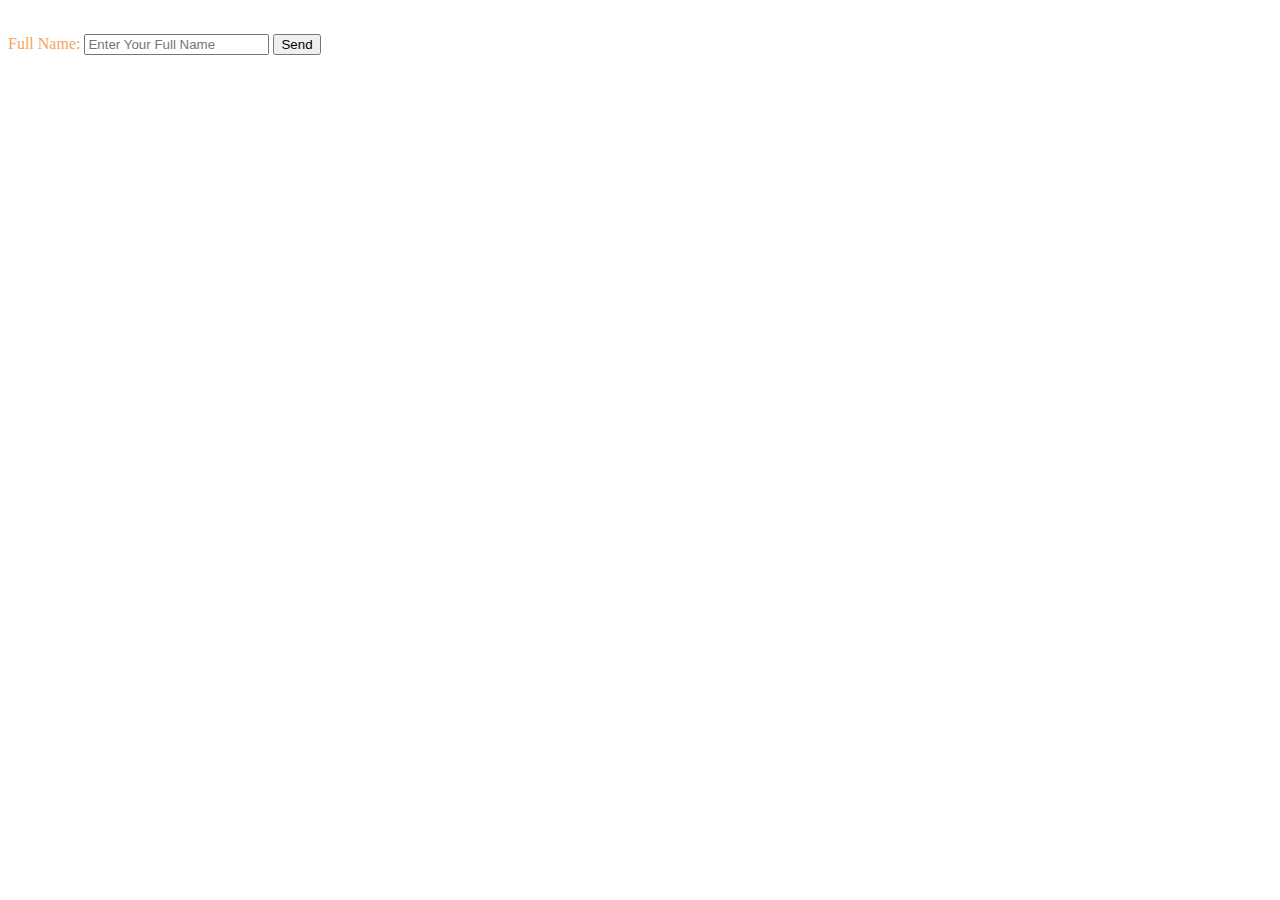
<file: Day2.Labs/index.html>
<!DOCTYPE html>
<html lang="en">
<head>
    <meta charset="UTF-8">
    <meta http-equiv="X-UA-Compatible" content="IE=edge">
    <meta name="viewport" content="width=device-width, initial-scale=1.0">
    <title>Document</title>
    <style>
        body{
            color: sandybrown;
        }
        h1{
            color: blue;
            text-align: left;
        }
    </style>
</head>
<body>


    <!-- <button type="button"
onclick="displayDate()">Click and see Date and Time.</button> -->

<p id="date_time_button"></p><br>


<form action="#" method="get">
    <label for="fullName"> Full Name:</label>
    <input id="fullName" type="text" required placeholder="Enter Your Full Name" pattern="^(\w\w+)\s(\w+)?\s(\w+)$" title="insert your Full Name as following example: Ahmed Mamdouh Ismael">
    <button type="submit"> Send </button>
</form> <br >





    <script src="index.js"></script>
</body>
</html>
</file>
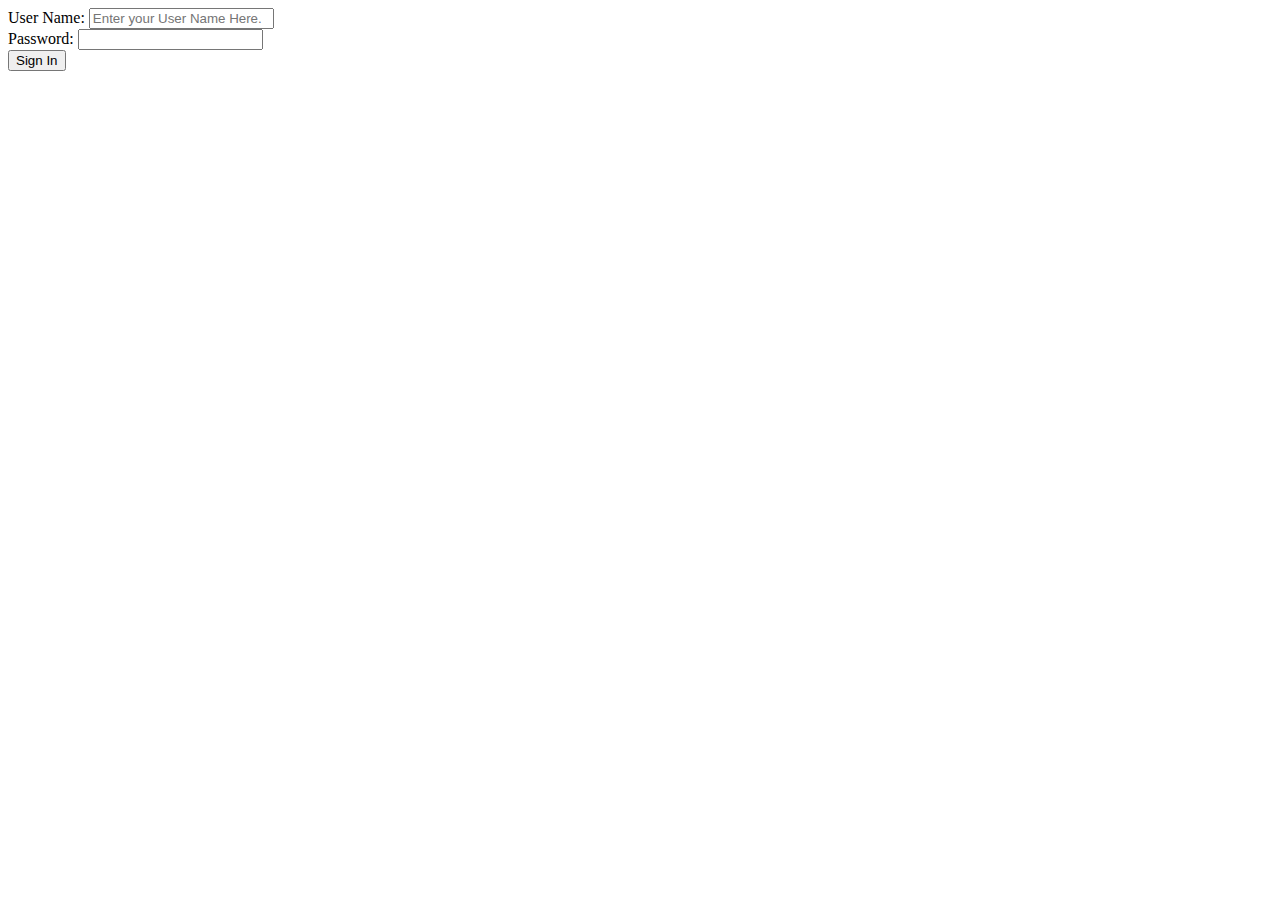
<file: Day4.Labs/index.html>
<!DOCTYPE html>
<html lang="en">
  <head>
    <meta charset="UTF-8" />
    <meta http-equiv="X-UA-Compatible" content="IE=edge" />
    <meta name="viewport" content="width=device-width, initial-scale=1.0" />
    <title>Document</title>
  </head>
  <body>
    <!-- Lab1 -->
    <!-- <div id="time"></div> -->

    <!-- Lab2 -->
    <!-- <img class="img" src="image1.png" alt="img1" width="500" height="200" style="margin: 10px;">
    <br><img  class="img" src="image1.png" alt="img2" width="500" height="200" style="margin: 10px;">
    <br> <img class="img" src="image1.png" alt="img3" width="500" height="200" style="margin: 10px;"> -->

    <!-- Lab3 -->

    <form action="index2.html">

      <label for="uName"> User Name: </label>
      <input id="uName" type="text" name="userName" placeholder="Enter your User Name Here." />
      <br>

      <label for="uPass"> Password: </label>
      <input id="uPass" type="password" name="userPass"/>
      <br>

      <input type="submit" value="Sign In">
    </form>

    <script src="index.js">
    
    </script>
  </body>
</html>
</file>
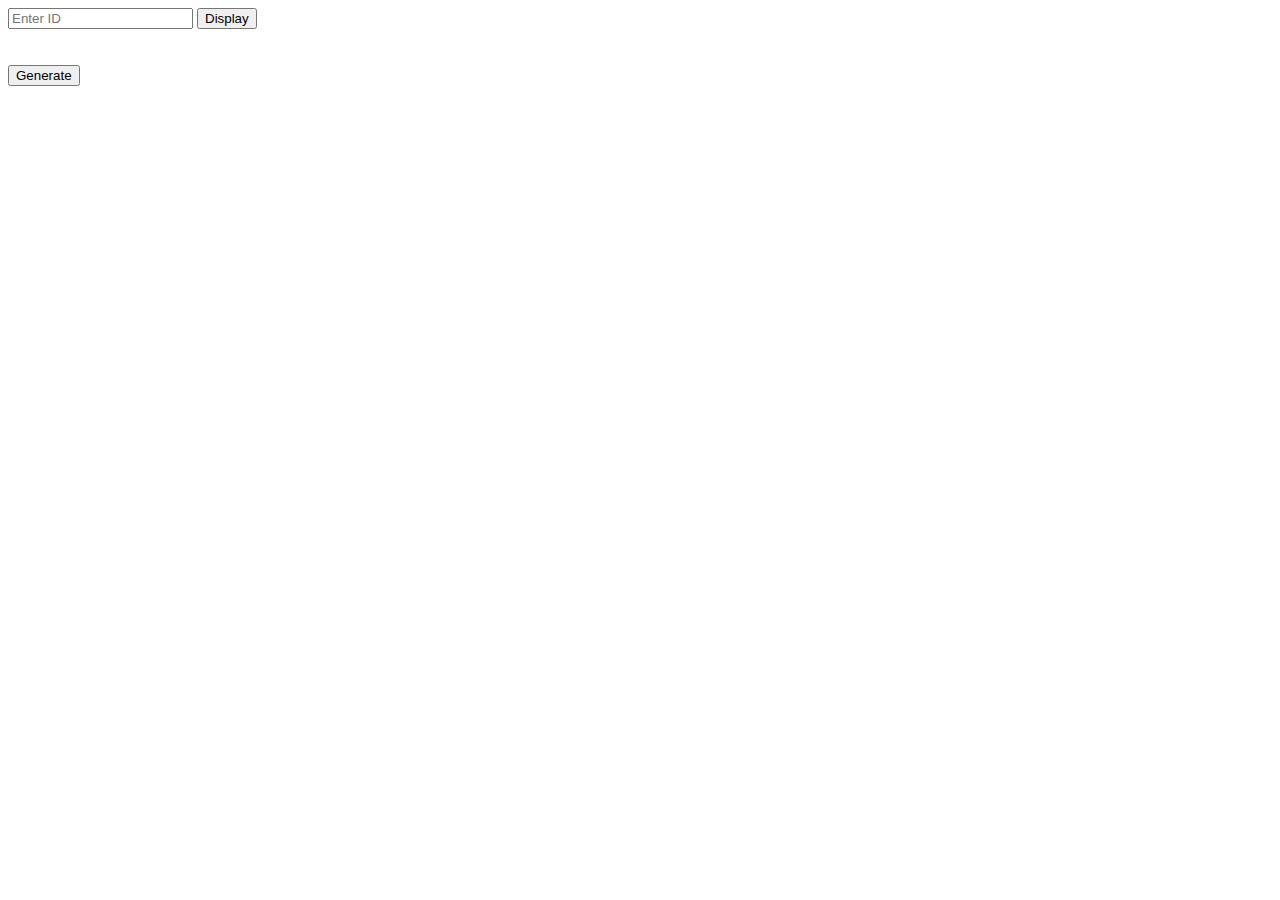
<file: Day8.Labs/index.html>
<!DOCTYPE html>
<html lang="en">
  <head>
    <meta charset="UTF-8" />
    <meta http-equiv="X-UA-Compatible" content="IE=edge" />
    <meta name="viewport" content="width=device-width, initial-scale=1.0" />
    <title>Document</title>
    <style>

    </style>
  </head>
  <body>
    
    <!-- <form action="index2.html">
      <label for="fName"> Name: </label> -->
      <!-- minlength="3" maxlength="10" -->
      <!-- <input type="text" name="uFullName" id="fName" required placeholder="Enter your Name"  onfocus="whenSelect()" onblur="whenUnSelect()" onkeyup="myFunc()"/> 
      <img src="notvalid.png" id="img_right_wrong" width="1%">
      <small id="reqFName"></small>
      <br/>
      <label for="Email"> Email: </label>
      &nbsp;&nbsp;&nbsp;&nbsp;&nbsp;&nbsp; -->
      <!-- email type  -->
      <!-- <input type="email" required name="uESmail" id="Email" placeholder="Enter your Email" /><br />
      <label for="uCity"> City: </label>
      &nbsp;&nbsp;&nbsp;&nbsp;&nbsp;&nbsp;&nbsp;&nbsp;&nbsp;
      <select name="city" id="uCity">
        <option hidden>Choose you City</option>
        <option value="cairo">Cairo</option>
        <option value="Asyut">Asyut</option>
        <option value="Suhag">Suhag</option>
        <option value="Mansoura">Mansoura</option></select
      ><br />
      <label for="userPassword">password: </label>
      &nbsp;&nbsp;
      <!-- pattern="(?=.*d)(?=.*[a-z](?=.*[A-Z]).{8,})" title="Must contain at least one number and one uppercase and lowercase letterm abd at least or more characters " -->
      <!-- <input type="password" name="uPass" required id="userPassword" onkeyup="myFunc()" placeholder="Enter your Password"/> -->
      <!-- <img src="notvalid.png" id="img_right_wrong2" width="1%">
      <br>
      <label for="userRPassword">Repeat password:</label>
      &nbsp;&nbsp;
      <input type="password" name="uPass"  required id="userRPassword" onkeyup="myFunc()" placeholder="Repeat Password"/>
      <img src="notvalid.png" id="img_right_wrong3" width="1%">
      <small id="reqRPass"></small>
      <br>


      <input type="checkbox" name="TC" id="RM" aria-checked="false">
      <label for="RM"> Remember Me</label>
      <input type="submit" id="btnSubmit" value="submit"/>
    </form>
 --> 

 <input type="text" id="enterID" placeholder="Enter ID">
 <button type="submit" onclick="display()">Display</button><br><br><br>

 <button id="generate"> Generate </button><br>

<script src="index.js"></script>
  </body>
</html>
</file>
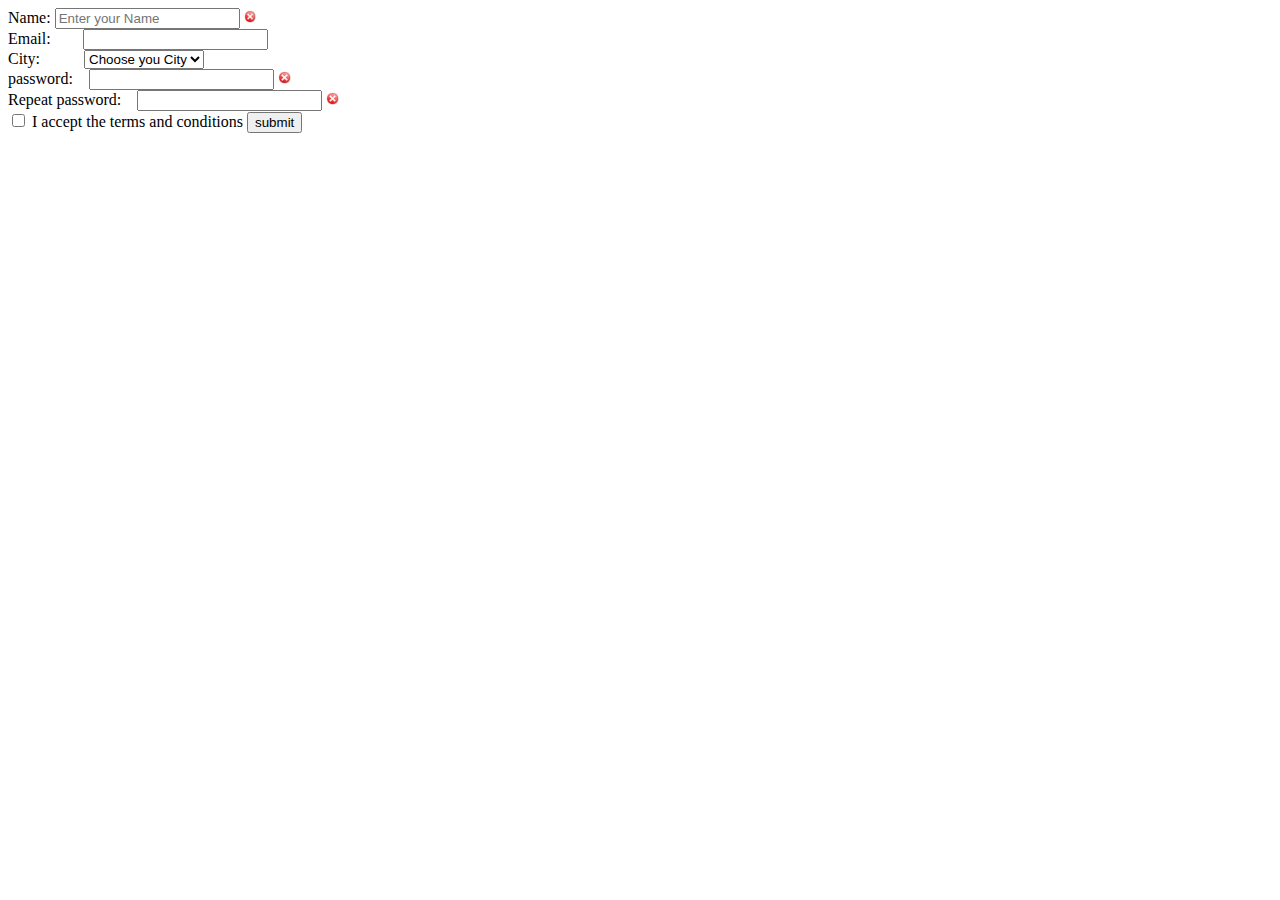
<file: Day6.Labs/labs/index.html>
<!DOCTYPE html>
<html lang="en">
  <head>
    <meta charset="UTF-8" />
    <meta http-equiv="X-UA-Compatible" content="IE=edge" />
    <meta name="viewport" content="width=device-width, initial-scale=1.0" />
    <title>Document</title>
    <style>

    </style>
  </head>
  <body>
    <form action="index2.html">
      <label for="fName"> Name: </label>
      <!-- minlength="3" maxlength="10" -->
      <input type="text" name="uFullName" id="fName" required placeholder="Enter your Name"  onfocus="whenSelect()" onblur="whenUnSelect()" onkeyup="myFunc()"/> 
      <img src="notvalid.png" id="img_right_wrong" width="1%">
      <small id="reqFName"></small>
      <br/>
      <label for="Email"> Email: </label>
      &nbsp;&nbsp;&nbsp;&nbsp;&nbsp;&nbsp;
      <!-- email type  -->
      <input type="email" required name="uESmail" id="Email" /><br />
      <label for="uCity"> City: </label>
      &nbsp;&nbsp;&nbsp;&nbsp;&nbsp;&nbsp;&nbsp;&nbsp;&nbsp;
      <select name="city" id="uCity">
        <option hidden>Choose you City</option>
        <option value="cairo">Cairo</option>
        <option value="Asyut">Asyut</option>
        <option value="Suhag">Suhag</option>
        <option value="Mansoura">Mansoura</option></select
      ><br />
      <label for="userPassword">password: </label>
      &nbsp;&nbsp;
      <!-- pattern="(?=.*d)(?=.*[a-z](?=.*[A-Z]).{8,})" title="Must contain at least one number and one uppercase and lowercase letterm abd at least or more characters " -->
      <input type="password" name="uPass" required id="userPassword" onkeyup="myFunc()"/>
      <img src="notvalid.png" id="img_right_wrong2" width="1%">
      <br>
      <label for="userRPassword">Repeat password:</label>
      &nbsp;&nbsp;
      <input type="password" name="uPass"  required id="userRPassword" onkeyup="myFunc()" />
      <img src="notvalid.png" id="img_right_wrong3" width="1%">
      <small id="reqRPass"></small>
      <br>


      <input type="checkbox" name="TC" id="acceptTC">
      <label for="acceptTC"> I accept the terms and conditions</label>
      <input type="submit" id="btnSubmit" value="submit"/>
    </form>

    <script src="index.js"></script>
  </body>
</html>
</file>
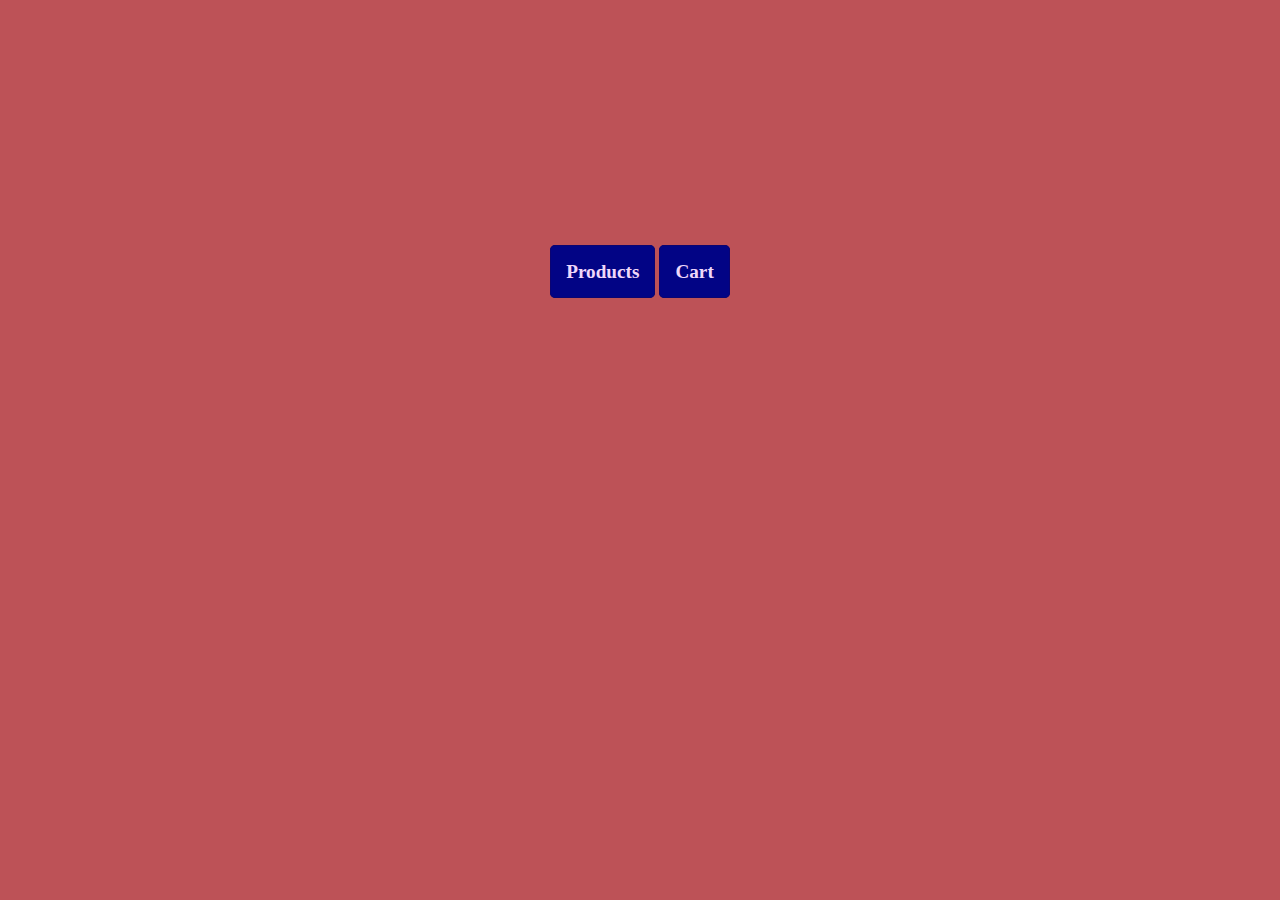
<file: Day8 - Bonus Task/E-Commerce-Website-master/index.html>
<!DOCTYPE html>
<html lang="en">
<head>
    <meta charset="UTF-8">
    <meta name="viewport" content="width=device-width, initial-scale=1.0">
    <link rel="stylesheet" href="css/index.css">
    <title>Teleb Store</title>
</head>
<body>
    <div class="outer">
        <a href="products.html" class="btn" id="products">Products</a>
        <a href="cart.html" class="btn" id="cart">Cart</a>
    </div>
</body>
<script src="https://ajax.googleapis.com/ajax/libs/jquery/3.5.1/jquery.min.js"></script>
</html>
</file>
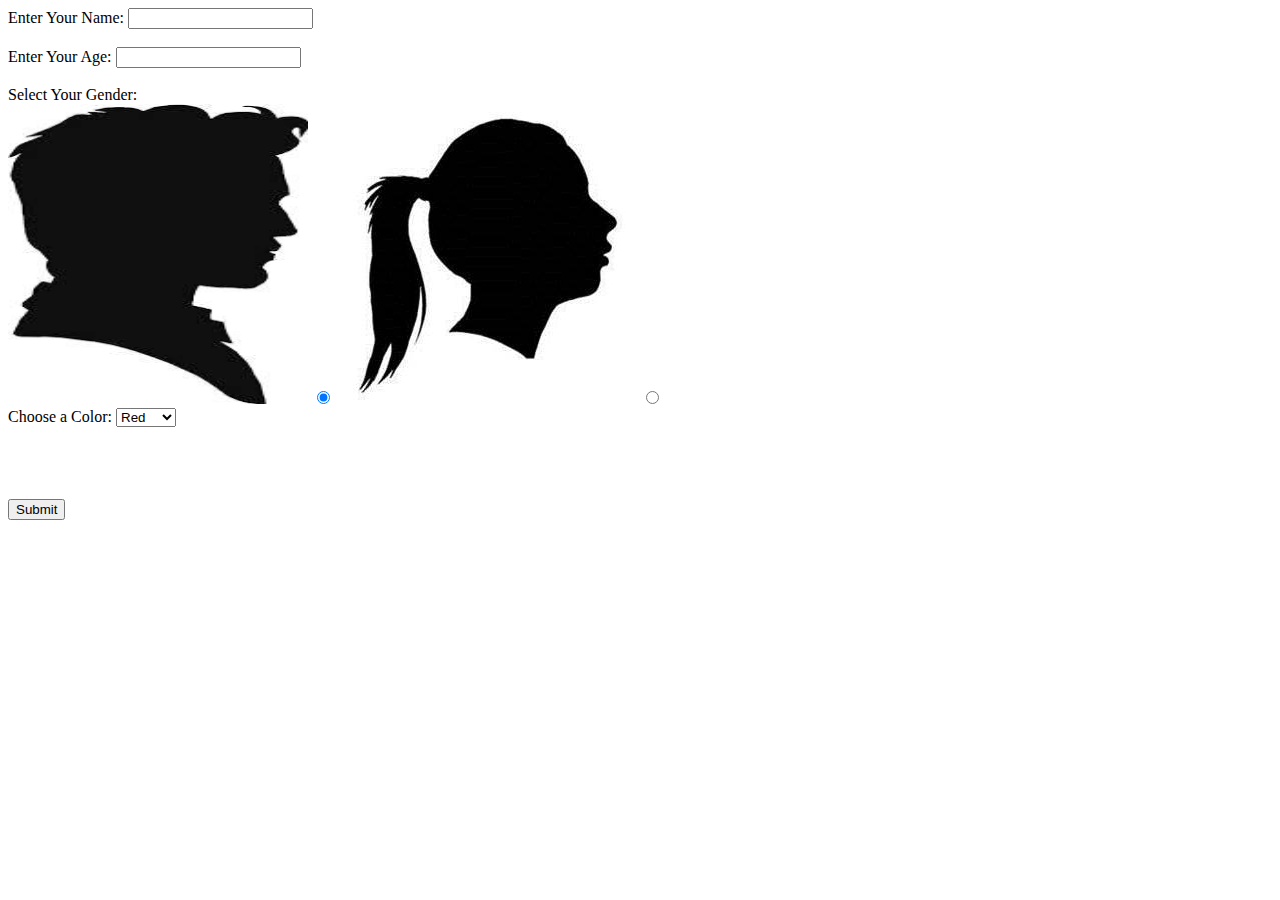
<file: Day5.Labs/Labs/Cookies/index.html>
<!DOCTYPE html>
<html lang="en">
<head>
    <meta charset="UTF-8">
    <meta http-equiv="X-UA-Compatible" content="IE=edge">
    <meta name="viewport" content="width=device-width, initial-scale=1.0">
    <title>Document</title>
    <script type="text/javascript">
        window.history.forward();
        function noBack() {
            window.history.forward();
        }
    </script>
</head>
<body>
    <form action="index2.html">
        <label for="name">Enter Your Name:</label>
        <input type="text" id="myName" name="name"><br><br>
        <label for="age">Enter Your Age:</label>
        <input type="text" id="myAge" name="age"><br><br>
        
        <label for="gender">Select Your Gender:</label>
        <br>
        <img Id="MyImg" src="1.jpg" width="300px" height="300px">
        <input type="radio" name="myGender" Id="male" value="male" checked />

        <img Id="MyImg2" src="2.jpg" width="300px" height="300px">
        <input type="radio" name="myGender"  Id="female" value="female" /><br />

        <label for="color">Choose a Color:</label>

        <select id="myFcolor">
        <option value="red">Red</option>
        <option value="blue">Blue</option>
        <option value="green">Green</option>
        </select>
        <input type="hidden" id="visited">
        <br><br><br><br><br>
        <input type="submit" value="Submit" onclick="click_Submit()">
    </form>
    <script src="scriptCookies.js"></script>
    <script src="scriptPage1.js"></script>
</body>
</html>
</file>
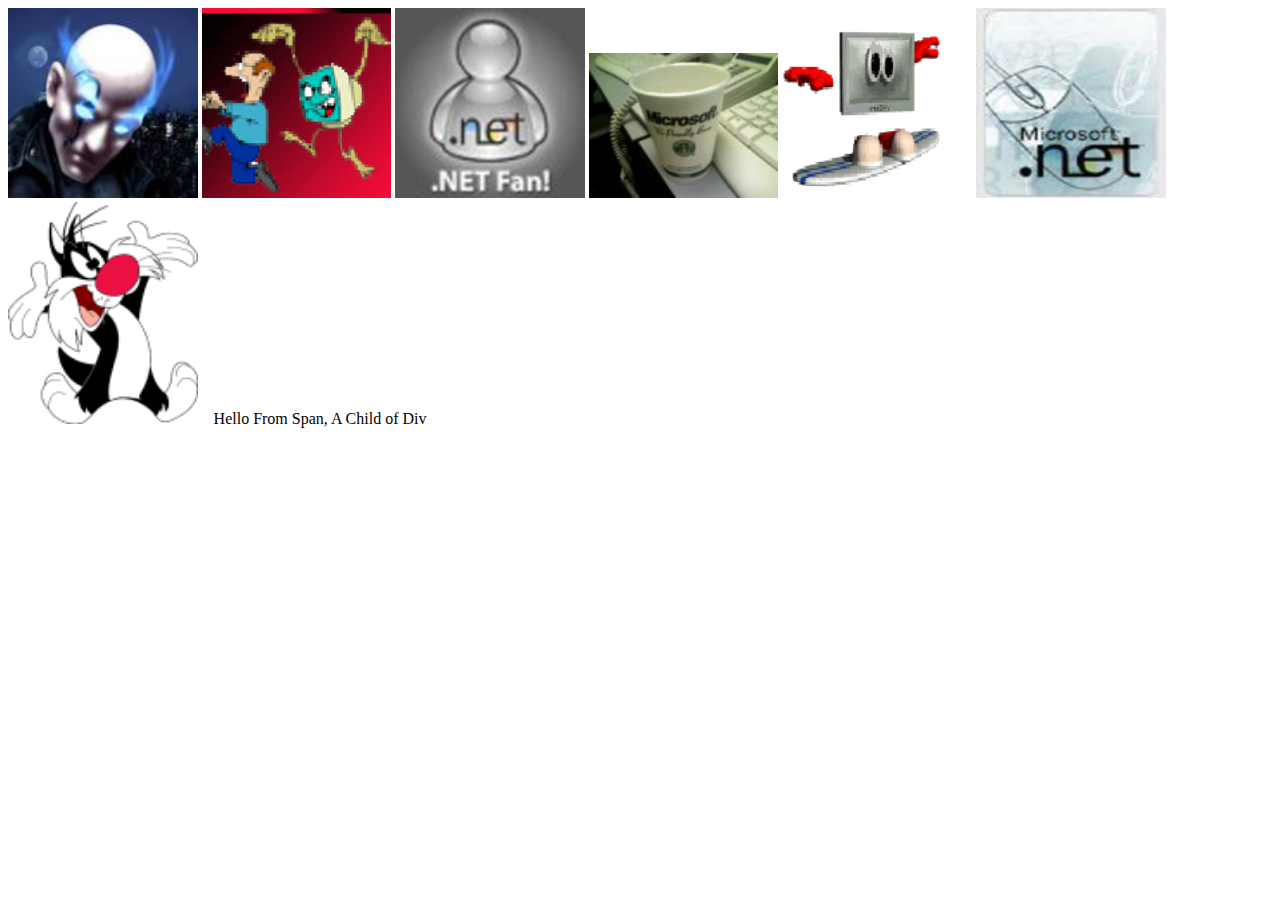
<file: Day6.Labs/labs/Lab6/index.html>
<!DOCTYPE html>
<html lang="en">
<head>
    <meta charset="UTF-8">
    <meta http-equiv="X-UA-Compatible" content="IE=edge">
    <meta name="viewport" content="width=device-width, initial-scale=1.0">
    <title>Document</title>
    <style>
        img{
            width: 15%;
        }
    </style>
</head>
<body>
    <img src="1.jpg" alt="" onmouseover="changeObacity(event.target)" onmouseleave="returnObacity(event.target)">
    <img src="2.jpg" alt="" onmouseover="changeObacity(event.target)" onmouseleave="returnObacity(event.target)">  
    <img src="3.jpg" alt=""onmouseover="changeObacity(event.target)" onmouseleave="returnObacity(event.target)">
    <img src="4.jpg" alt=""onmouseover="changeObacity(event.target)" onmouseleave="returnObacity(event.target)">
    <img src="5.jpg" alt=""onmouseover="changeObacity(event.target)" onmouseleave="returnObacity(event.target)">
    <img src="6.jpg" alt=""onmouseover="changeObacity(event.target)" onmouseleave="returnObacity(event.target)">

    <script src="index.js"></script>
</body>
</html>
</file>
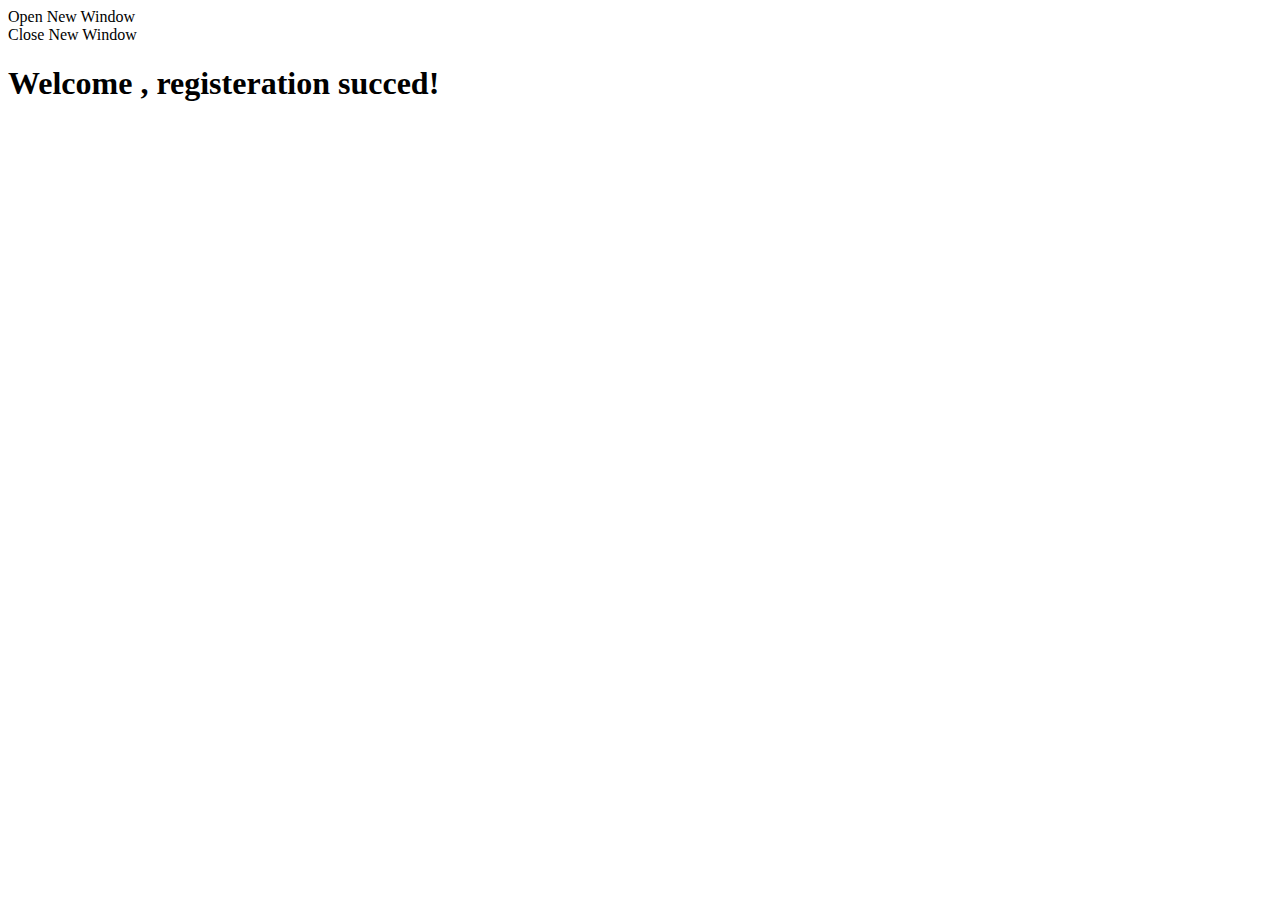
<file: Day4.Labs/index2.html>
<!DOCTYPE html>
<html lang="en">
<head>
    <meta charset="UTF-8">
    <meta http-equiv="X-UA-Compatible" content="IE=edge">
    <meta name="viewport" content="width=device-width, initial-scale=1.0">
    <title>Document</title>
</head>
<body>

    <a id="open"> Open New Window </a><br>
    <a id="close"> Close New Window </a><br>


    <script>
        var str = location.search;
        str.split("=");
        var name = str.substr(10).toUpperCase();
        var s = name.split("&");
        var usrName = s[0];
        document.write("<h1> Welcome "+ usrName + ", registeration succed!</h1>")



        //----------------------------------

        var win; 
        document.getElementById("open").onclick=function(){
            win = open("index.html","","width=300,height=300");
            setTimeout(function(){
                win.document.write("<p> 3-	Create a login form that redirect to another page when user submit the form, and put in this form textbox (user name) and password field (password) [textboxes must have name attribute] and button (login). User name text has default text “Enter your user name here”, when user clicks login he will be redirected to another page (the page given in the form action), use get method and on the other page get the user name (from the browser URL) and write on the page welcome + User Name in bold and big font letters. </p>")
            },3000)
            win.focus();
        }

        document.getElementById("close").onclick=function(){
            win.focus();
            win.close();
        }
    </script>
</body>
</html>
</file>
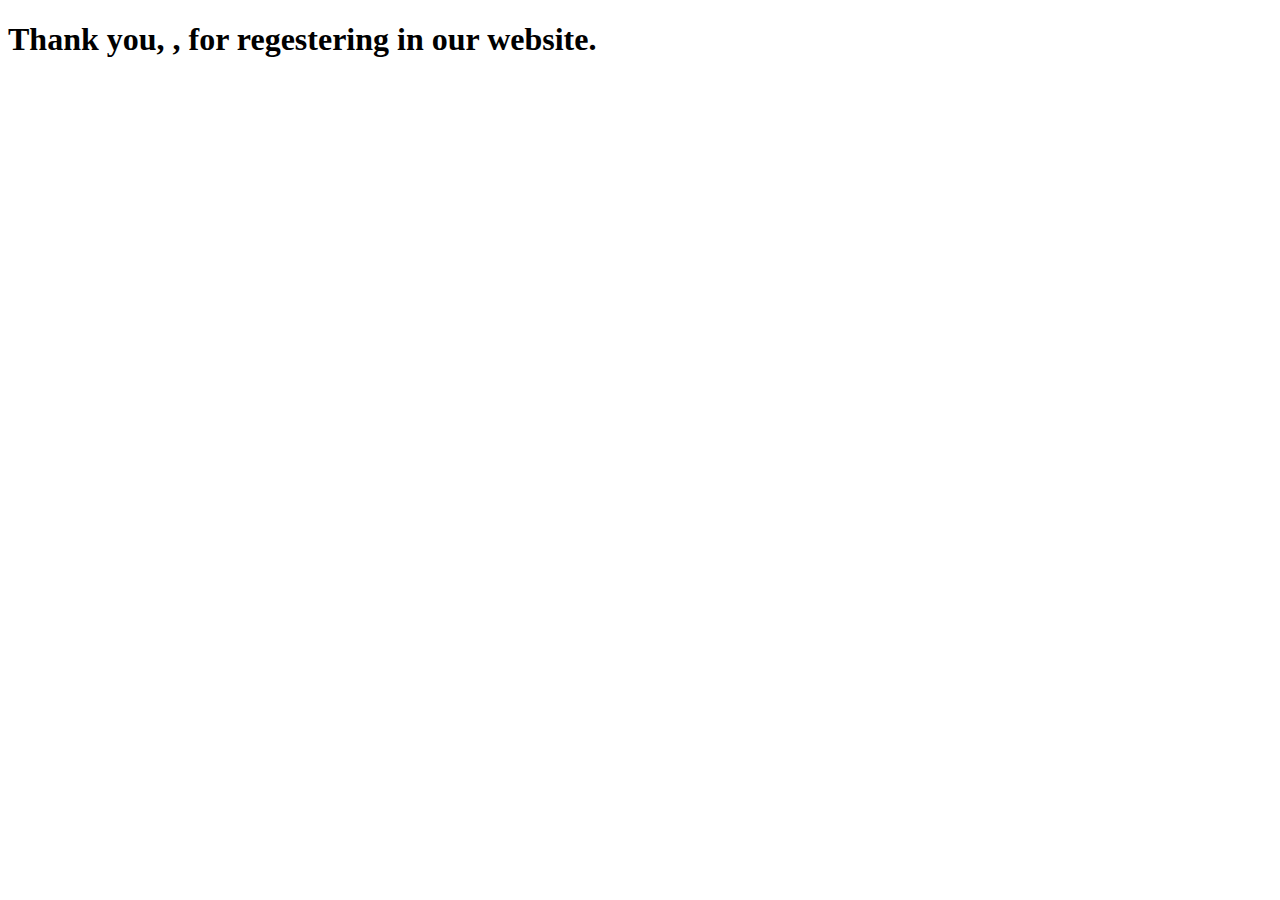
<file: Day8.Labs/index2.html>
<!DOCTYPE html>
<html lang="en">
  <head>
    <meta charset="UTF-8" />
    <meta http-equiv="X-UA-Compatible" content="IE=edge" />
    <meta name="viewport" content="width=device-width, initial-scale=1.0" />
    <title>Document</title>
  </head>
  <body>
    <script>
      var str = location.search;
      console.log(str);
      str.split("=");
      console.log(str.split("="));
      var name = str.substr(10).toUpperCase();
      console.log(name);
      var s = name.split("&");
      console.log(s);
      var u = s[0];
      console.log(u);
      var userName = u.replace(/[^\w\s]/gi, " ");
      console.log(userName);
      document.write(
        "<h1> Thank you, " + userName + ", for regestering in our website.</h1>"
      );

      var city = s[2].substr(5);
      console.log(city);

      if (s.length == 6) {
        localStorage.setItem("username", userName);
        localStorage.setItem("City", city);

      } else if (s.length == 5){
        localStorage.removeItem("username");
        localStorage.removeItem("City");
      }
    </script>
  </body>
</html>
</file>
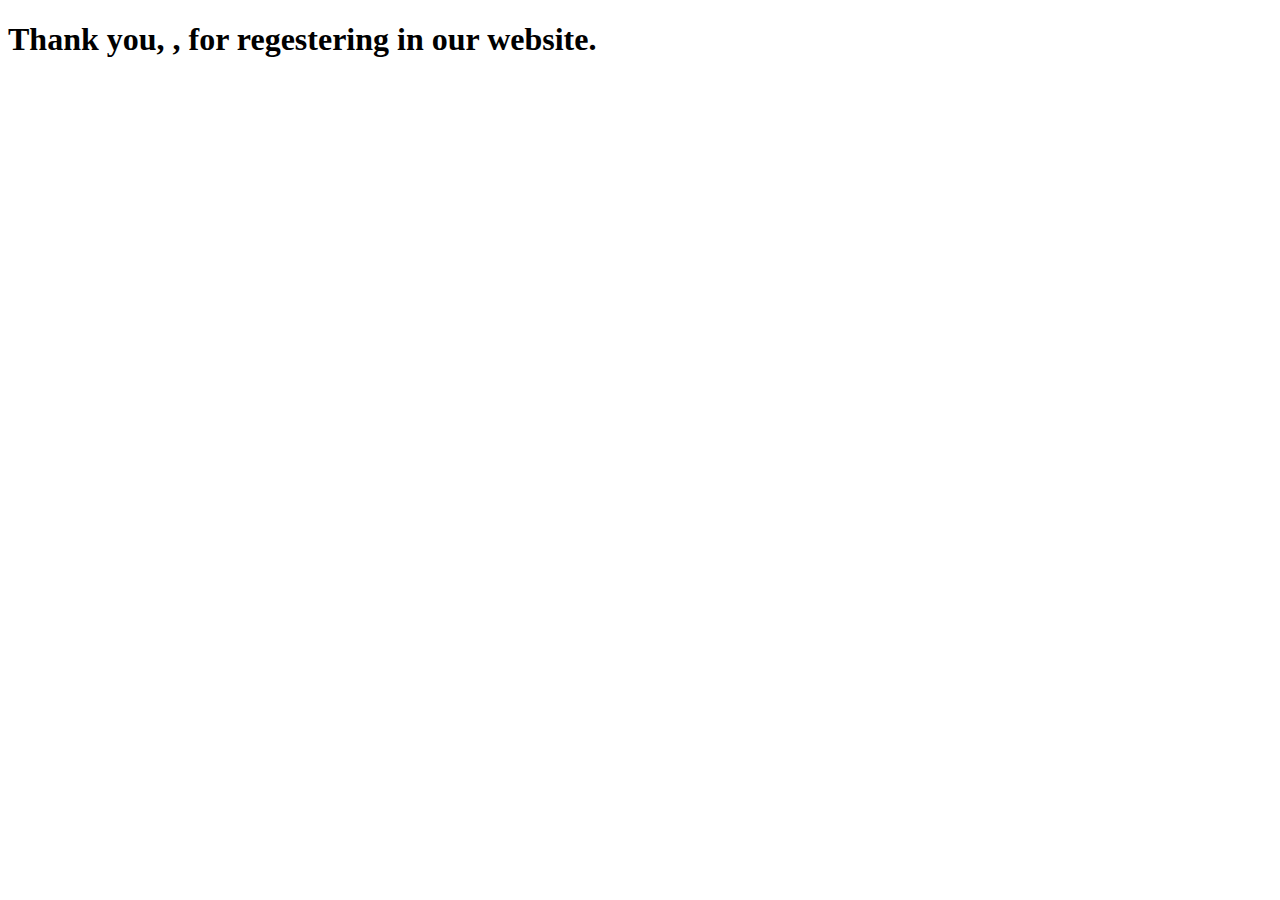
<file: Day6.Labs/labs/index2.html>
<!DOCTYPE html>
<html lang="en">
<head>
    <meta charset="UTF-8">
    <meta http-equiv="X-UA-Compatible" content="IE=edge">
    <meta name="viewport" content="width=device-width, initial-scale=1.0">
    <title>Document</title>
</head>
<body>
    <script>
        var str = location.search;
        console.log(str)
        str.split("=");
        var name = str.substr(10).toUpperCase();
        var s = name.split("&");
        var u = s[0];
        var userName = u.replace(/[^\w\s]/gi, ' ');
        document.write("<h1> Thank you, " + userName +", for regestering in our website.</h1>")

    </script>
</body>
</html>
</file>
<file: Day8 - Bonus Task/E-Commerce-Website-master/css/index.css>
body{
    display: flex;
    justify-content: center;
    background-color: #bd5257;
}
.outer{
    margin-top: 20%;
}
.btn{
    padding: 15px;
    border: 1px solid hsl(244, 93%, 23%);
    color: #efd8fa;
    background: #020485;
    border-radius: 5px;
    font-weight: bolder;
    font-size: larger;
    cursor: pointer;
    text-decoration:none;
}
</file>
